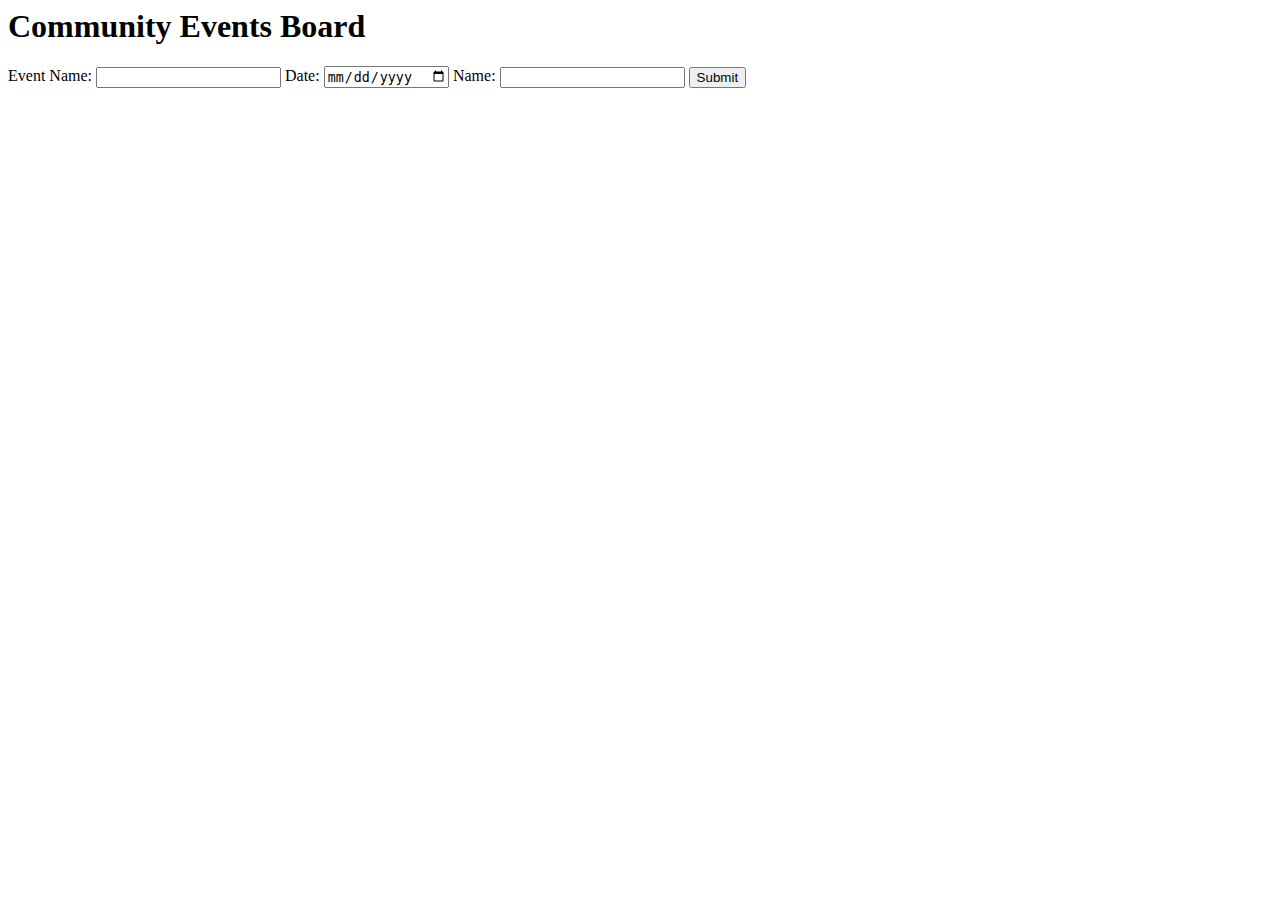
<file: templates/new_event.html>
<html>
    <head>
        <title>Community Events Board</title>
    </head>
    <body>
      <h1>Community Events Board</h1>
      <form method="post" action="/events/new">
        <label for="event_name">Event Name:</label>
        <input type="text" name="event_name" value="">
        <label for="event_date">Date:</label>
        <input type="date" name="event_date" value="">
        <label for="name">Name:</label>
        <input type="name" name="user_name" value="">
        <input type="submit" value="Submit">
        </form>
    </body>
</html>
</file>
